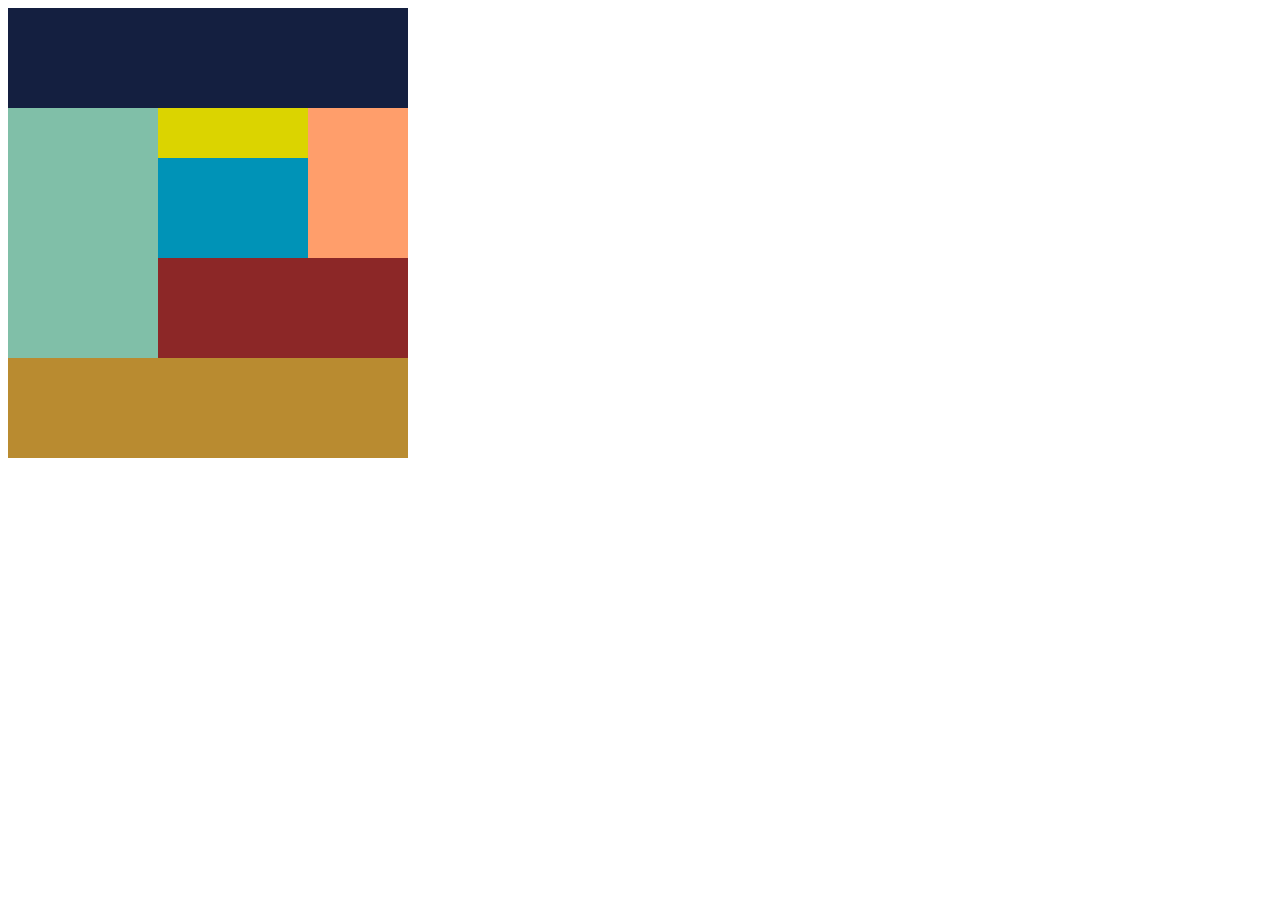
<file: 1-1/index.html>
<!DOCTYPE html>
<html lang="en">
<head>
  <meta charset="UTF-8">
  <meta http-equiv="X-UA-Compatible" content="IE=edge">
  <meta name="viewport" content="width=device-width, initial-scale=1.0">
  <meta name="viewport" content="width=device-width,initial-scale=1.0,minimum-scale=1.0">
  <title>Document</title>
  <link rel="stylesheet" href="css/style.css">
</head>

<body>

  <div class="header"></div>
 

    <div class="main clearfix">
        <div class="clearfix">
          <div class="left"></div>
          <div class="right">
            <div class="clearfix1">
               <div class="leftbox">
                <div class="right1"></div>
                <div class="right2"></div>
               </div>
              <div class="right3"></div>
            </div> 
            <div class="right5"></div>
          </div>
        </div>
     </div>

  <div class="footer"></div> 

</body>

</html>
</file>
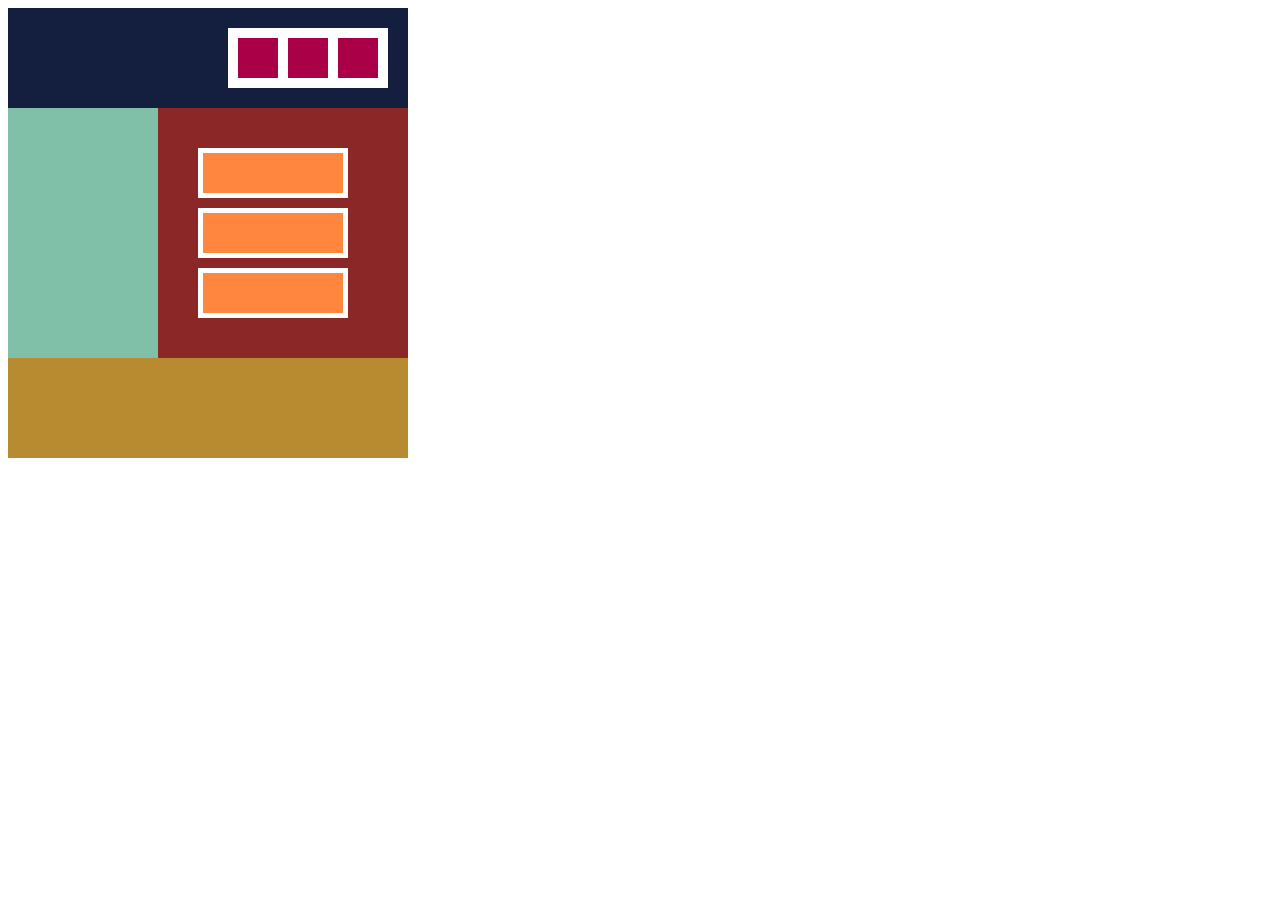
<file: 1/index.html>
<!DOCTYPE html>
<html lang="en">
<head>
  <meta charset="UTF-8">
  <meta http-equiv="X-UA-Compatible" content="IE=edge">
  <meta name="viewport" content="width=device-width, initial-scale=1.0">
  <meta name="viewport" content="width=device-width,initial-scale=1.0,minimum-scale=1.0">
  <title>Document</title>
  <link rel="stylesheet" href="css/style.css">
</head>

<body>

  <div class="header">
    <div class="menu">
      <div class="inner">
        <div class="menubox"></div>
        <div class="menubox"></div>
        <div class="menubox"></div>
      </div>
    </div>
  </div>
 

    <div class="main clearfix">
        <div class="left"></div>
        <div class="right">
          <div class="maininner">
          <div class="box"><div class="innerbox"></div></div>
          <div class="box"><div class="innerbox"></div></div>
          <div class="box"><div class="innerbox"></div></div>
        </div> 
      </div>
     </div>

  <div class="footer"></div> 

</body>

</html>
</file>
<file: 1-1/css/style.css>
.header {
  width: 400px;
  height: 100px;
  background-color: #141f40;
}

/*.main {
  display: flex;
}*/



.clearfix::after {
  content: '';
  display: block;
  clear: both;
}

.clearfix1::after {
  content: '';
  display: block;
  clear: both;
}


.left {
  width: 150px;
  height: 250px;
  background-color: #80bfa8;
  float: left;
}

.right{
  float: left;
}

.leftbox {
  float: left;
}
.right1 {
  width: 150px;
  height: 50px;
  background-color: #dbd400;
}


.right2 {
  width: 150px;
  height: 100px;
  background-color: #0093b7;
}
.right3 {
  width: 100px;
  height: 150px;
  background-color:#ff9e6b;
  float: left;
}

/*.right4 {
  width: 100px;
  height: 100px;
  background-color:#ff9e6b;
  float: left;
}*/

.right5 {
  width: 250px;
  height: 100px;
  background-color: #8c2727;
}

.footer {
    width: 400px;
    height: 100px;
    background-color: #b98b30;
}

@media screen and (max-width: 767px) {
  .header {
    width: 300px;
  }

  .left {
    width: 100px;
  }
  .right1 , .right2{
    width: 125px;
  }
  
  .right3 {
    width: 75px;
  }
  
  .right5 {
    width: 200px;
  }
  
  .footer {
      width: 300px;
  }
  
}

@media screen and (max-width: 479px) {
  .header {
    width: 150px; 
    height: 100px;
      }
      
  .main{
    width: 100%;
    max-width: 150px;
  }
 
  .left{
    width: 150px;
    height: 100px;
  }

  .clearfix1{
    display: flex;
    flex-direction: column-reverse;
  }
    
  .right1 {
    width: 150px;
  }

  .right2 {
    width: 150px;
  }

  .right3 {
    width: 150px;
    height: 100px;
  }

  .right5 {
    width: 150px;
  }
  .footer {
      width: 150px;
  }
}
</file>
<file: 1/css/style.css>
.header {
  width: 400px;
  height: 100px;
  background-color: #141f40;
  position:absolute;
}

.menu {
  width: 160px;
  height: 60px;
  background-color: #fff;
  position: absolute;
  top: 0;
  bottom: 0;
  margin: auto;
  right: 20px;
}

.inner{
  display: flex;
  justify-content: space-between;
  padding: 10px;
}

.menubox {
  height: 40px;
  width: 40px;
  background-color: #a90048;
}


.clearfix::after {
  content: '';
  display: block;
  clear: both;
}

.main{
  padding-top: 100px;
}

.left {
  width: 150px;
  height: 250px;
  background-color: #80bfa8;
  float: left;
}

.right {
  display: flex;
  width: 250px;
  height: 250px;
  background-color: #8c2727;
}

.maininner{
  height: 170px;
  width: 150px;
  display: flex;
  justify-content: space-between;
  flex-direction: column;
  padding-top: 40px;
  padding-left: 40px;
}

.box{
  width: 150px;
  height: 50px;
  display: flex;
 align-items: center;
 justify-content: center;
  background-color: #fff;
}

.innerbox {
  height: 40px;
  width: 140px;
  background-color: #ff863f;
}

.footer {
    width: 400px;
    height: 100px;
    background-color: #b98b30;
}


@media screen and (max-width: 479px) {
  .header {
    width: 200px; 
    height: 200px;
      }

      .menu {
        width: 60px;
        height: 160px;
        margin-right: 70px;
        margin-top: 20px;
      }
      
      .inner{
        width: 60px; 
        height: 140px;
        display: flex;
        justify-content: space-between;
        flex-direction: column;
      }

    .clearfix::after {
     content: '';
     display: block;
     clear: both;
     }

     .main{
      padding-top: 200px;
    }

     .left {
      height: 200px;
      width: 200px;
      float: none;
    }
  
    .right {
      width: 200px;
  }
  
  .maininner{
    padding-top: 20px;
    padding-left: 30px;
  }
  
  .footer {
      width: 200px;
  } 
}
</file>
